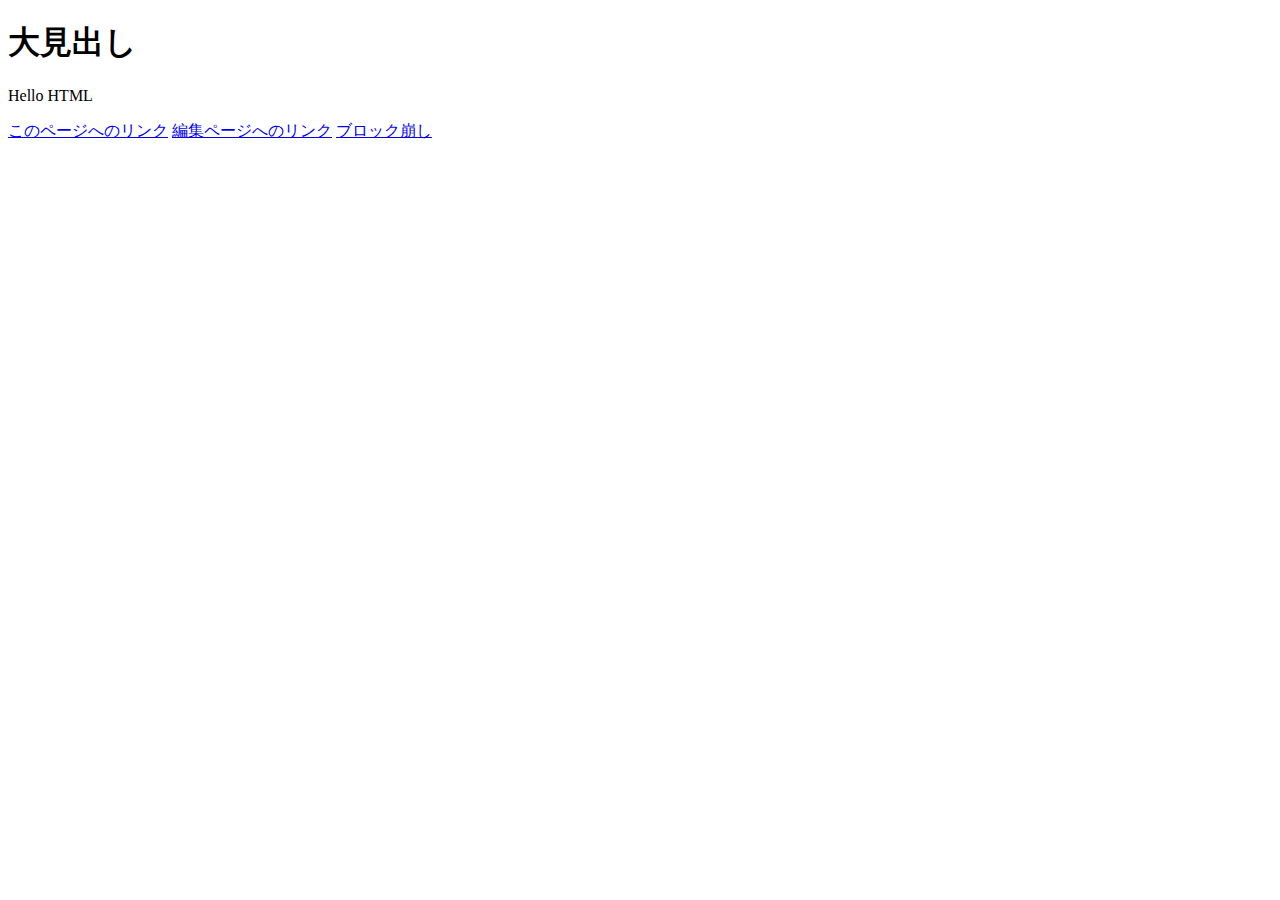
<file: index.html>
<!DOCTYPE html>
<html lang="ja">
  <head>
    <meta charset="utf-8">
    <title>Test page</title>
  </head>
  <body>
    <h1>大見出し</h1>
    <p>Hello HTML</p>
    <p>
      <a href="https://tinatamago.github.io/webpage/">このページへのリンク</a>
      <a href="https://github.com/tinatamago/webpage/edit/main/index.html">編集ページへのリンク</a>
      <a href="https://tinatamago.github.io/webpage/jsgame/breakout/index.html">ブロック崩し</a> 
    </p>
  </body>
</html>
</file>
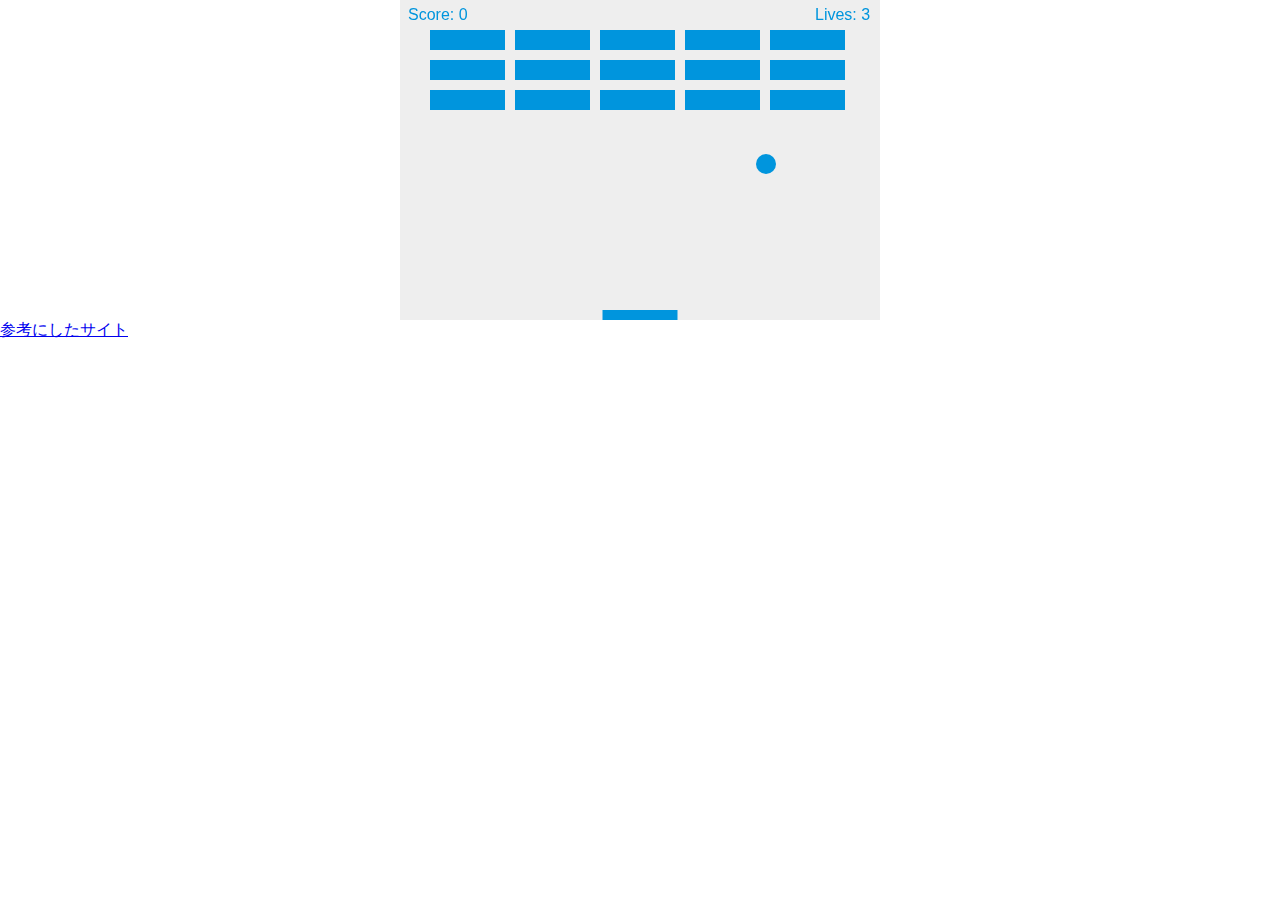
<file: jsgame/breakout/index.html>
<!doctype html>
<html lang="ja">

<head>
	<meta charset="utf-8" />
	<title>Gamedev Canvas Workshop</title>
	<link rel="stylesheet" href="style.css" media="all">
</head>

<body>

	<!-- キャンバスサイズ設定 -->
	<!-- 右下と左下を壊した後、放置でクリア可能 -->
	<canvas id="myCanvas" width="480" height="320"></canvas>
	<a href="https://developer.mozilla.org/ja/docs/Games/Tutorials/2D_Breakout_game_pure_JavaScript">参考にしたサイト</a>

	<!-- bodyの最後に書くのがお作法的によろしい -->
	<script type="text/javascript" src="script.js"></script>

</body>

</html>
</file>
<file: jsgame/breakout/style.css>
* {
			padding: 0;
			margin: 0;
		}

		canvas {
			background: #eee;
			display: block;
			margin: 0 auto;
		}
</file>
